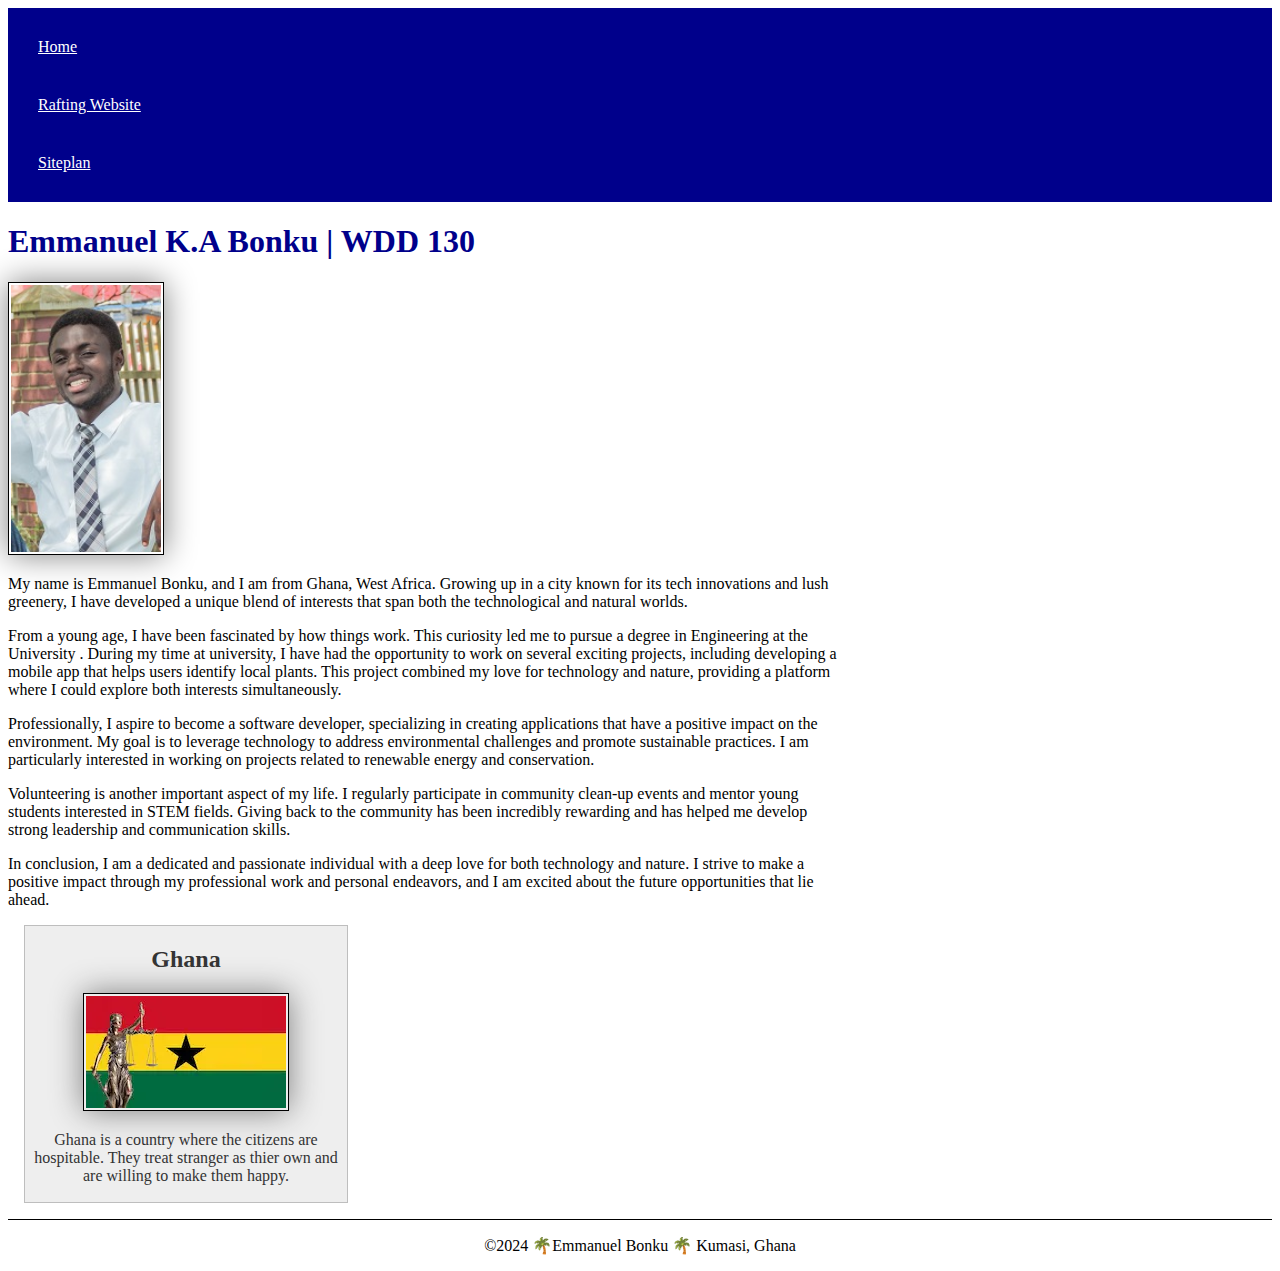
<file: index.html>
<!DOCTYPE html>
<html lang="en-US">
  <head>
    <meta charset="utf-8">
    <meta name="viewport" content="width=device-width, initial-scale=1.0">
    <title>Emmanuel Bonku | WDD 130</title>
    <meta name="description" content="Emmanuel's WDD 130 course page, dedicated to exploring the 
    importance of website building, its fundamentals, and key concepts in web development.">
    <meta name="author" content="Emmanuel Bonku">
    <link rel="stylesheet" href="styles/styles.css">
  </head>
  <body>
    <header>
        <nav>
            <a href="#">Home</a>
            <a href="wwr/">Rafting Website</a>
            <a href="wwr/site-plan-rafting.html">Siteplan</a>
        </nav>
    </header>
    <main>
      <h1>Emmanuel K.A Bonku | WDD 130</h1>
      <img src="images/profile1.jpg" alt="My profile picture for the project" width="200" >
      <div>
        <p>
          My name is Emmanuel Bonku, and I am from Ghana, West Africa. Growing up in a city known for its tech innovations and lush greenery, 
          I have developed a unique blend of interests that span both the technological and natural worlds.
        </p>
        <p>
          From a young age, I have been fascinated by how things work. This curiosity led me to pursue a degree in Engineering at the 
          University . During my time at university, I have had the opportunity to work on several exciting projects, including developing a 
          mobile app that helps users identify local plants. This project combined my love for technology and nature, providing a platform where
          I could explore both interests simultaneously.    
        </p>
        <p>
          Professionally, I aspire to become a software developer, specializing in creating applications that have a positive impact on the 
          environment. My goal is to leverage technology to address environmental challenges and promote sustainable practices. I am particularly
          interested in working on projects related to renewable energy and conservation.
        </p>
        <p>
          Volunteering is another important aspect of my life. I regularly participate in community clean-up events and mentor young students 
          interested in STEM fields. Giving back to the community has been incredibly rewarding and has helped me develop strong leadership 
          and communication skills.
        </p>
        <p>
          In conclusion, I am a dedicated and passionate individual with a deep love for both technology and nature. I strive to make a positive 
          impact through my professional work and personal endeavors, and I am excited about the future opportunities that lie ahead.
        </p>
      </div>
    </main>
    <aside>
      <h2>Ghana</h2>
      <img src="images/ghana.webp" alt="ghana flag" width="200">
      <p>Ghana is a country where the citizens are hospitable. They treat stranger as thier own and are willing to make them happy.</p>
    </aside>
    <footer>
        <p>©2024 🌴Emmanuel Bonku 🌴 Kumasi, Ghana</p>    
    </footer>
    
  </body>
</html>
</file>
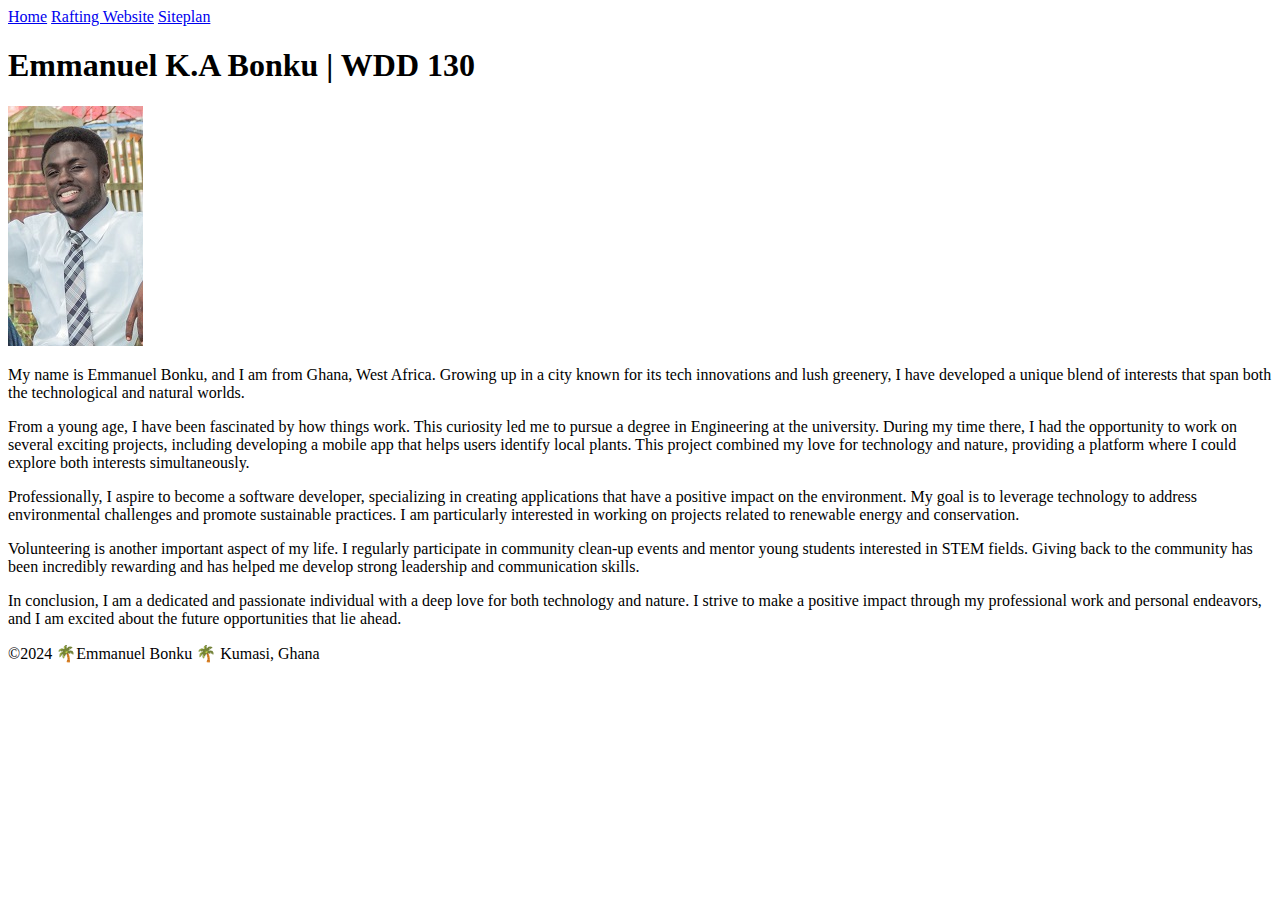
<file: Untitled-1.html>
<!doctype html>
<html lang="en">
<head>
  <meta charset="utf-8">
  <meta name="viewport" content="width=device-width, initial-scale=1.0">
  <title>Emmanuel Bonku | WDD 130</title>
</head>
<body>
  <header>
    <nav>
      <a href="#">Home</a>
      <a href="wwr/">Rafting Website</a>
      <a href="wwr/site-plan-rafting.html">Siteplan</a>
    </nav>
  </header>
  <main>
    <h1>Emmanuel K.A Bonku | WDD 130</h1>
    <img src="images/profile1.jpg" alt="My test image">
    <div>
      <p>
        My name is Emmanuel Bonku, and I am from Ghana, West Africa. Growing up in a city known for its tech innovations and lush greenery,
        I have developed a unique blend of interests that span both the technological and natural worlds.
      </p>
      <p>
        From a young age, I have been fascinated by how things work. This curiosity led me to pursue a degree in Engineering at the 
        university. During my time there, I had the opportunity to work on several exciting projects, including developing a 
        mobile app that helps users identify local plants. This project combined my love for technology and nature, providing a platform where
        I could explore both interests simultaneously.
      </p>
      <p>
        Professionally, I aspire to become a software developer, specializing in creating applications that have a positive impact on the 
        environment. My goal is to leverage technology to address environmental challenges and promote sustainable practices. I am particularly
        interested in working on projects related to renewable energy and conservation.
      </p>
      <p>
        Volunteering is another important aspect of my life. I regularly participate in community clean-up events and mentor young students 
        interested in STEM fields. Giving back to the community has been incredibly rewarding and has helped me develop strong leadership 
        and communication skills.
      </p>
      <p>
        In conclusion, I am a dedicated and passionate individual with a deep love for both technology and nature. I strive to make a positive 
        impact through my professional work and personal endeavors, and I am excited about the future opportunities that lie ahead.
      </p>
    </div>
  </main>
  <footer>
    <p>©2024 🌴Emmanuel Bonku 🌴 Kumasi, Ghana</p>
  </footer>
</body>
</html>
</file>
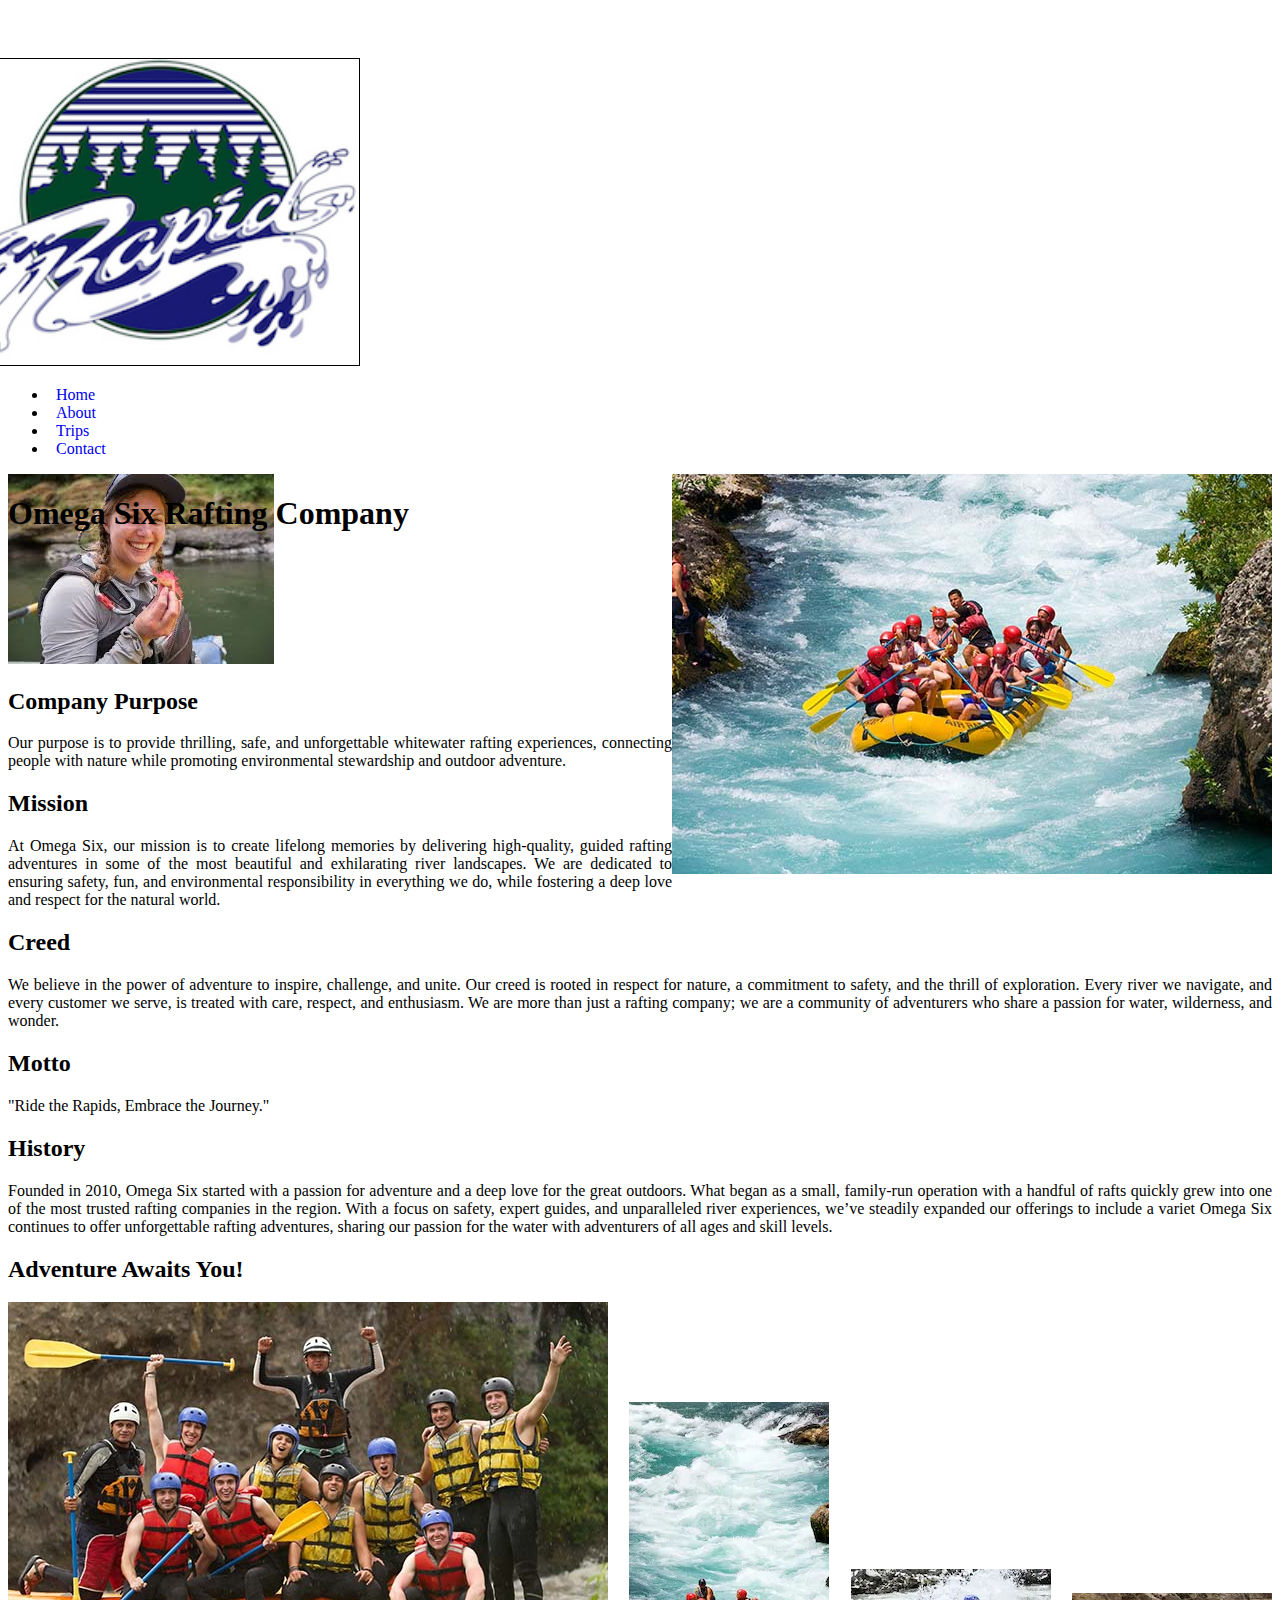
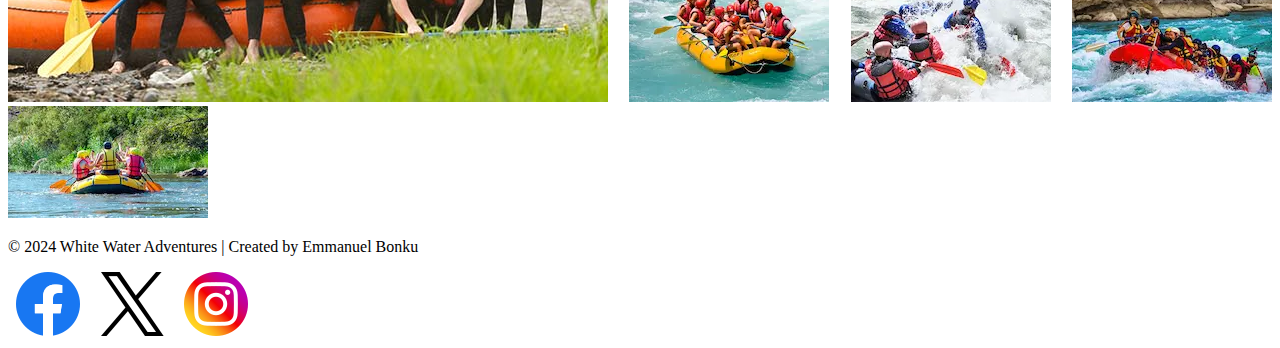
<file: wwr/about.html>
<!DOCTYPE html>
<html lang="en">
<head>
    <meta charset="UTF-8">
    <meta name="viewport" content="width=device-width, initial-scale=1.0">
    <meta  name="description" content="Get ready for an unforgettable rafting adventure! Whether you're a beginner or expert, our guided tours offer thrilling rapids, stunning scenery, and an exciting experience on the water. Join us for the ride of a lifetime!">
    <meta name="author" content="Emmanuel Bonku">
    <title>About</title>
    <link rel="preconnect" href="https://fonts.googleapis.com">
    <link rel="preconnect" href="https://fonts.gstatic.com" crossorigin>
    <link href="https://fonts.googleapis.com/css2?family=Edu+AU+VIC+WA+NT+Pre:wght@400..700&family=Roboto:wght@100;400&display=swap" rel="stylesheet">
    <link rel="stylesheet" href="styles/rafting.css">
    <link rel="stylesheet" href="styles/style.css">

</head>
<body>
    <header>
        <img src="images/Rapids_logo2.jpg" alt="About us image">
        <nav>
            <ul>
                <li><a href="index.html">Home</a></li>
                <li><a href="about.html">About</a></li>
                <li><a href="trips.html">Trips</a></li>
                <li><a href="contact.html">Contact</a></li>
            </ul>
        </nav>
    </header>
    <main>
        <div class="hero">
            <img class="hero-image" src="images/rafting_main.jpg" alt="Rafting main page image">
            <h1>Omega Six Rafting Company</h1>
            <article>
                <img src="images/happy_employee.jpg" alt="Image of a Happy happy_employee">

                <p><h2>Company Purpose </h2>
                    Our purpose is to provide thrilling, safe, and unforgettable whitewater rafting experiences, connecting people 
                    with nature while promoting environmental stewardship and outdoor adventure.
                </p>

                <p><h2>Mission</h2> 
                    At Omega Six, our mission is to create lifelong memories by delivering high-quality, guided rafting adventures 
                    in some of the most beautiful and 
                    exhilarating river landscapes. We are dedicated to ensuring safety, fun, and environmental 
                    responsibility in everything we do, while fostering a deep love and respect for the natural world.
                </p> 

                <p><h2>Creed</h2>
                    We believe in the power of adventure to inspire, challenge, and unite. Our creed is rooted in respect for nature, 
                    a commitment to safety, and the thrill of exploration. Every river we navigate, and every customer we serve, is 
                    treated with care, respect, and enthusiasm. We are more than just a rafting company; we are a community of adventurers 
                    who share a passion for water, wilderness, and wonder.
                </p>

                <p><h2>Motto</h2>"Ride the Rapids, Embrace the Journey."</p>

            </article>
        </div>
        <Section>
            <h2>History</h2>
            <p>
                Founded in 2010, Omega Six started with a passion for adventure and a deep love for the great outdoors. 
                What began as a small, family-run operation with a handful of rafts quickly grew into one of the most trusted 
                rafting companies in the region. With a focus on safety, expert guides, and unparalleled river experiences, we’ve steadily 
                expanded our offerings to include a variet Omega Six continues to offer unforgettable rafting adventures, sharing our 
                passion for the water with adventurers of all ages and skill levels.
            </p>
        </Section>
        <section>
            <h2>Adventure Awaits You!</h2>
            <img src="images/rafting_Adventure1.jpg" alt="Adventure image">
            <img src="images/rafting_Adventure2.webp" alt="Adventure image">
            <img src="images/rafting_Adventure_3.webp" alt="Adventure image">
            <img src="images/rafting_Adventure_4.webp" alt="Adventure image">
            <img src="images/rafting_Adventure_5.webp" alt="Adventure image">
        </section>
    </main>
    <footer>
        <p>&copy; 2024 White Water Adventures | Created by Emmanuel Bonku</p>
        <nav class="sociallinks">
            <a href="https://www.facebook.com">
                <img src="images/1_Facebook_colored_svg_copy-64.webp" alt="facebook">
            </a>

            <a href="https://twitter.com">
                <img src="images/X-64.webp" alt="twitter">
            </a>

            <a href="https://instagram.com">
                <img src="images/2018_social_media_popular_app_logo_instagram-64.webp" alt="instagram">
            </a>
        </nav>
    </footer>
</body>
</html>
</file>
<file: styles/styles.css>
nav {
    background-color: darkblue;
    padding: 10px;
}

nav a {
    color: white;
    display: block;
    padding: 20px;
}
h1 {
    color: darkblue;
}

img {
    width: 150px;
    height: auto;
    border: 1px solid black;
    padding: 2px;
    box-shadow: 0 0 30px gray;
}

p {
    padding: 10px;
}

main {
    max-width: 840px;
}

aside {
    width: 20rem;
    margin: 1rem;
    border: 1px solid rgba(0, 0, 0, 0.2); /* 1 */
    padding: 1px;
    background-color: #eee;
    color: #333;
    text-align: center;
}

aside img {
    width: 200px;
    height: auto;
}

main image{
    width: 150px;
    height: auto;
}

p { padding: 0;}

footer {
    margin-top: 15px;
    border-top: 1px solid #000;
    text-align: center;
}
</file>
<file: wwr/styles/rafting.css>
:root {
    --primary-color: #D8E3A0;
    --secondary-color: #002400;
    --accent1-color: #273B09;
    --accent2-color: #232815;

    /* Font for the page (Both Heading, text font  */
    --heading-font: "Roboto";
    --text-font: "Inknut Antiqua";
}

body {
    text-align: justify;
}

header img {
    width: 400px;
    border: 1px solid black;
    position: relative;
    top: 50px;
    right: 50px;
    margin-bottom: 50px;
    background-color: #D8E3A0;

}

.hero {
    position: relative;   
    width: 100%;
}

h1 {
    position: absolute;
}

.hero-image {
    float: right;
}
p{
    position: relative;
}
</file>
<file: wwr/styles/style.css>
:root {
    --primary-color: #D8E3A0;
    --secondary-color: #002400;
    --accent1-color: #273B09;
    --accent2-color: #232815;

    /* Font for the page (Both Heading, text font  */
    --heading-font: "Roboto";
    --text-font: "Inknut Antiqua";
}


.header {
    display: flex;
    width: 100%;
    flex-direction: column;
    gap: 40px;
    align-items: center;
}

nav a {
    margin: 8px;
    text-decoration: none;
}
</file>
